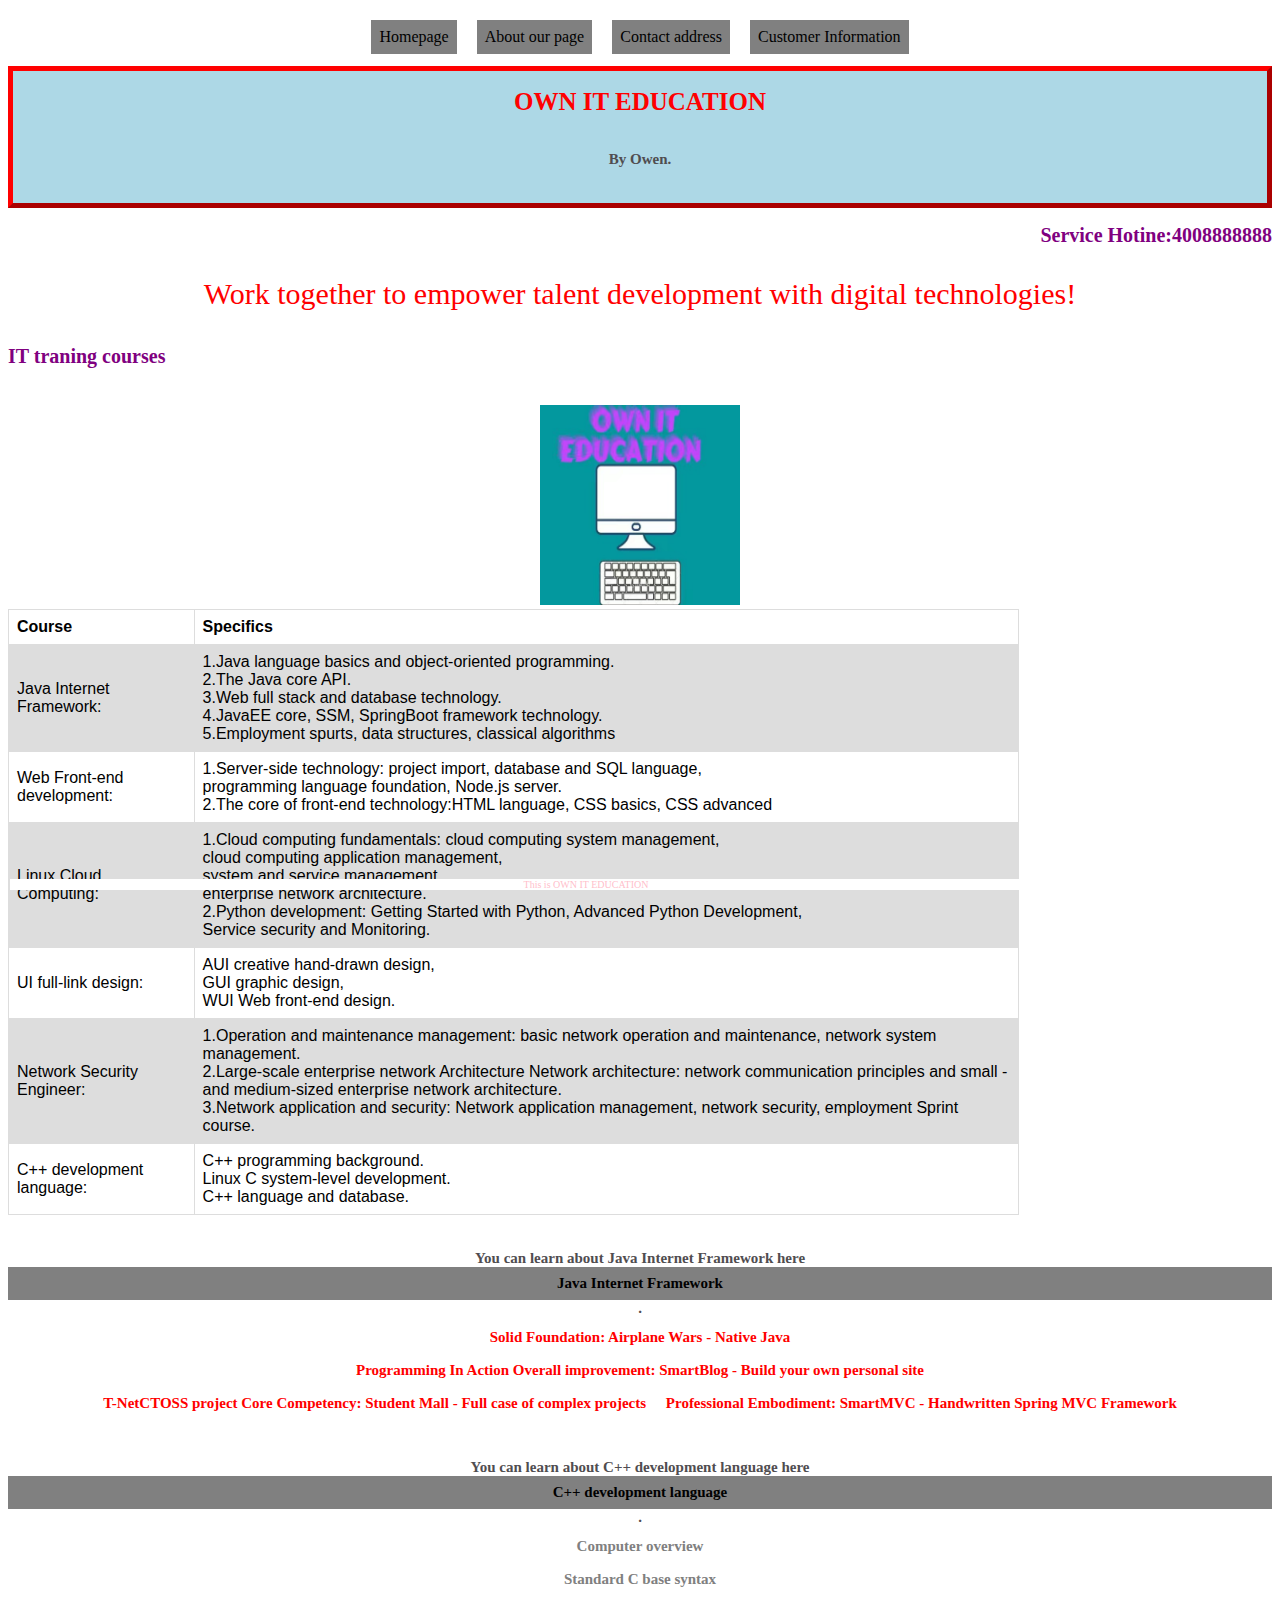
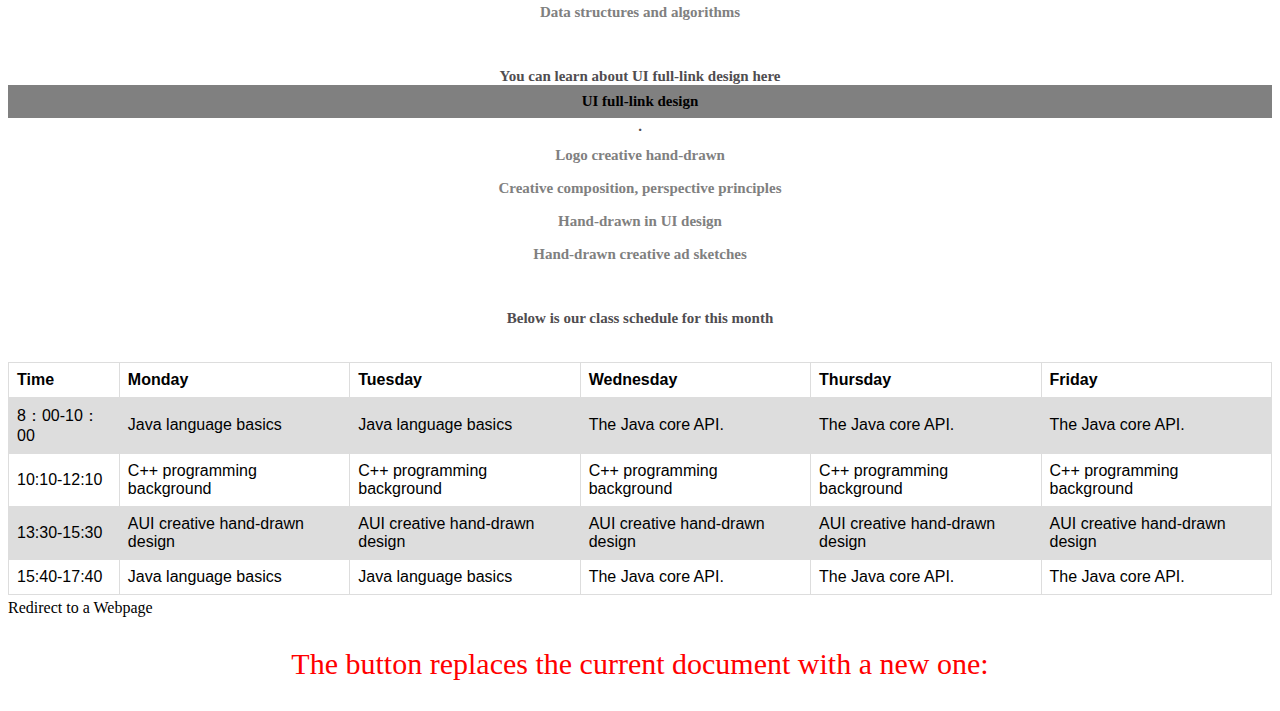
<file: index.html>
<!DOCTYPE html>
<html lang="en" >
<head>
  <meta charset="UTF-8">
  <title>CodePen - A Pen by Owen</title>
  <link rel="stylesheet" href="Homepage.css">

</head>
<body>
<!-- partial:index.partial.html -->
<nav>
  <ul>
    <li><a href="index.html">Homepage</a></li>
    <li><a href="About our page.html">About our page</a></li>
    <li><a href="Contact address.html">Contact address</a></li>
    <li><a href="Customer Information.html">Customer Information</a></li>
  </ul>
    


</nav> 
  
<style>
  .myDiv1 {
    border: 5px outset red;
    background-color: lightblue;    
    text-align: center;
  }
  </style>
  </head>
  <body>
  
  
  
  <div class="myDiv1">
    <h1>OWN IT EDUCATION</h1>
    <h6>By Owen.</h6>
  </div>
  
  
 
  
<h2>Service Hotine:4008888888</h2>
<p>Work together to empower talent development with digital technologies!</p>   
     


 
      
      
    
     
   
     


<h5>IT traning courses</h5>

  



<ul>
 <p66><img src="3.jpg" width="200" height="200">
  <table style="width:80%">
    <tr>
      <th>Course</th>
      <th>Specifics</th>
     

  </tr>
  <tr>
    <td>Java Internet Framework:</td>
    <td>1.Java language basics and object-oriented programming.</br>
  2.The Java core API.</br>
3.Web full stack and database technology.</br>
4.JavaEE core, SSM, SpringBoot framework technology.</br>
5.Employment spurts, data structures, classical algorithms</td>
    
  </tr>
  <tr>
    <td>Web Front-end development:</td>
    <td>1.Server-side technology: project import, database and SQL language, </br>programming language foundation, Node.js server.</br>
2.The core of front-end technology:HTML language, CSS basics, CSS advanced</td>
    
  </tr>
  <tr>
  <td>Linux Cloud Computing:</td>  
    <td>1.Cloud computing fundamentals: cloud computing system management, </br>cloud computing application management,</br>
system and service management, </br>enterprise network architecture.</br> 2.Python development: Getting Started with Python, Advanced Python Development,</br> Service security and Monitoring.</td>

<tr>
  <td>UI full-link design:</td>
  <td>AUI creative hand-drawn design,</br> GUI graphic design,</br> WUI Web front-end design.</td>

<tr>
  <td>Network Security Engineer:</td>
  <td>1.Operation and maintenance management: basic network operation and maintenance, network system management.<br>
2.Large-scale enterprise network Architecture Network architecture: network communication principles and small - and medium-sized enterprise network architecture.<br>
3.Network application and security: Network application management, network security, employment Sprint course.

<tr>
<td>C++ development language:</td>
<td>C++ programming background.<br>
  Linux C system-level development.<br>
  C++ language and database.</td>

  </tr>
  
  </table>






  <h6>You can learn about Java Internet Framework here</h> <a href="http://java.tedu.cn/zero/">Java Internet Framework</a>.
    <ul>
      <li style=color:red>Solid Foundation: Airplane Wars - Native Java</li><br>
      <li style=color:red>Programming In Action Overall improvement: SmartBlog - Build your own personal site</li><br>
      <li style=color:red>T-NetCTOSS project Core Competency: Student Mall - Full case of complex projects </li>
      <li style=color:red>Professional Embodiment: SmartMVC - Handwritten Spring MVC Framework</li>
    </ul>

    <h6>You can learn about C++ development language here</h> <a href="http://www.tedu.cn/c/">C++ development language</a>.
      <ul>
        <li style=color:grey>Computer overview</li><br>
        <li style=color:grey> Standard C base syntax</li><br>
        <li style=color:grey>Data structures and algorithms</li><br>

      
      </ul>  
      <h6>You can learn about UI full-link design here</h> <a href="http://ui.tedu.cn/courses/355239.html">UI full-link design</a>.
        <ul>
          <li style=color:grey>Logo creative hand-drawn</li><br>
          <li style=color:grey> Creative composition, perspective principles</li><br>
          <li style=color:grey>Hand-drawn in UI design</li><br>
          <li style=color:grey>Hand-drawn creative ad sketches</li><br>
  
        
        </ul>  
       


  
  <h6>Below is our class schedule for this month</h6>
  
  <table>
    <tr>
        <th>Time</th>
        <th>Monday</th>
        <th>Tuesday</th>
        <th>Wednesday</th>
        <th>Thursday</th>
        <th>Friday</th>
       
    </tr>
    <tr>
      <td>8：00-10：00</td>
      <td>Java language basics </td>
      <td>Java language basics </td>
      <td>The Java core API.</td>
      <td>The Java core API.</td>
      <td>The Java core API.</td>
    </tr>
    <tr>
      <td>10:10-12:10</td>
      <td>C++ programming background</td>
      <td>C++ programming background</td>
      <td>C++ programming background</td>
      <td>C++ programming background</td>
      <td>C++ programming background</td>
    </tr>
    <tr>
      <td>13:30-15:30</td>
      <td>AUI creative hand-drawn design</td>
      <td>AUI creative hand-drawn design</td>
      <td>AUI creative hand-drawn design</td>
      <td>AUI creative hand-drawn design</td>
      <td>AUI creative hand-drawn design</td>
    </tr>
    <tr>
      <td>15:40-17:40</td>
      <td>Java language basics</td>
      <td>Java language basics</td>
      <td>The Java core API.</td>
      <td>The Java core API.</td>
      <td>The Java core API.</td>
    </tr>
  
  </table>






</ul>  
  
    <body background="https://res.cloudinary.com/css-tricks/images/w_1084,h_893/f_auto,q_auto/v1637699753/preproc-logos-557102770e7a0146489fb5cfc81aa40b7bc67fbc92d755787238f0f625674f8f-1/preproc-logos-557102770e7a0146489fb5cfc81aa40b7bc67fbc92d755787238f0f625674f8f-1.jpg?_i=AA"></body>
    

     
    <h>Redirect to a Webpage</h>
    <p>The button replaces the current document with a new one:</p >
    
    <script src='Customer infomations.js'></script>
     
     
     <footer>  
This is OWN IT EDUCATION
  </footer>
<!-- partial -->
  
</body>
</html>
</file>
<file: Homepage.css>
h1{
  font-family: "Times New Roman", Times, serif;font-size: 25px;color:red;
}



ul {
  list-style-type: none;
  margin: 0;
  padding: 0;
  text-align:center;
  border-bottom: 4px solid white;
  border-top: 4px solid white;
}
li{
  display: inline-block;
  margin: 0.5rem;
}

a {
  text-decoration: none;
  background-color: grey;
  color: black;
  padding: 0.5rem;
  display: block;
}
a:hover {
  background-color: rgba(233, 230, 92, 0.955);
  color: rgb(230, 18, 18);
}





table {
    font-family: arial, sans-serif;
    border-collapse: collapse;
    width: 100%;
  }
  
  td, th {
    border: 1px solid #dddddd;
    text-align: left;
    padding: 8px;
  }
  
  tr:nth-child(even) {
    background-color: #dddddd;
  }







        

            


h2{
  font-size: 20px;
}
h2{Color:purple;text-align:right}

h1{text-align:center}

h5{font-size: 20px;Color:purple;text-align:}

footer {  
position: fixed;  
left: 10px;  
bottom: 10px;  
right: 10px;   
width: 90%;  
background-color: White;  
color: Pink;  
text-align: center;  
font-size: 10px;
} 
li{color:black}

h6{Color:rgb(80, 77, 80);text-align:center;font-size: 15px}


p{color:red;text-align:center;font-size: 30px}
</file>
